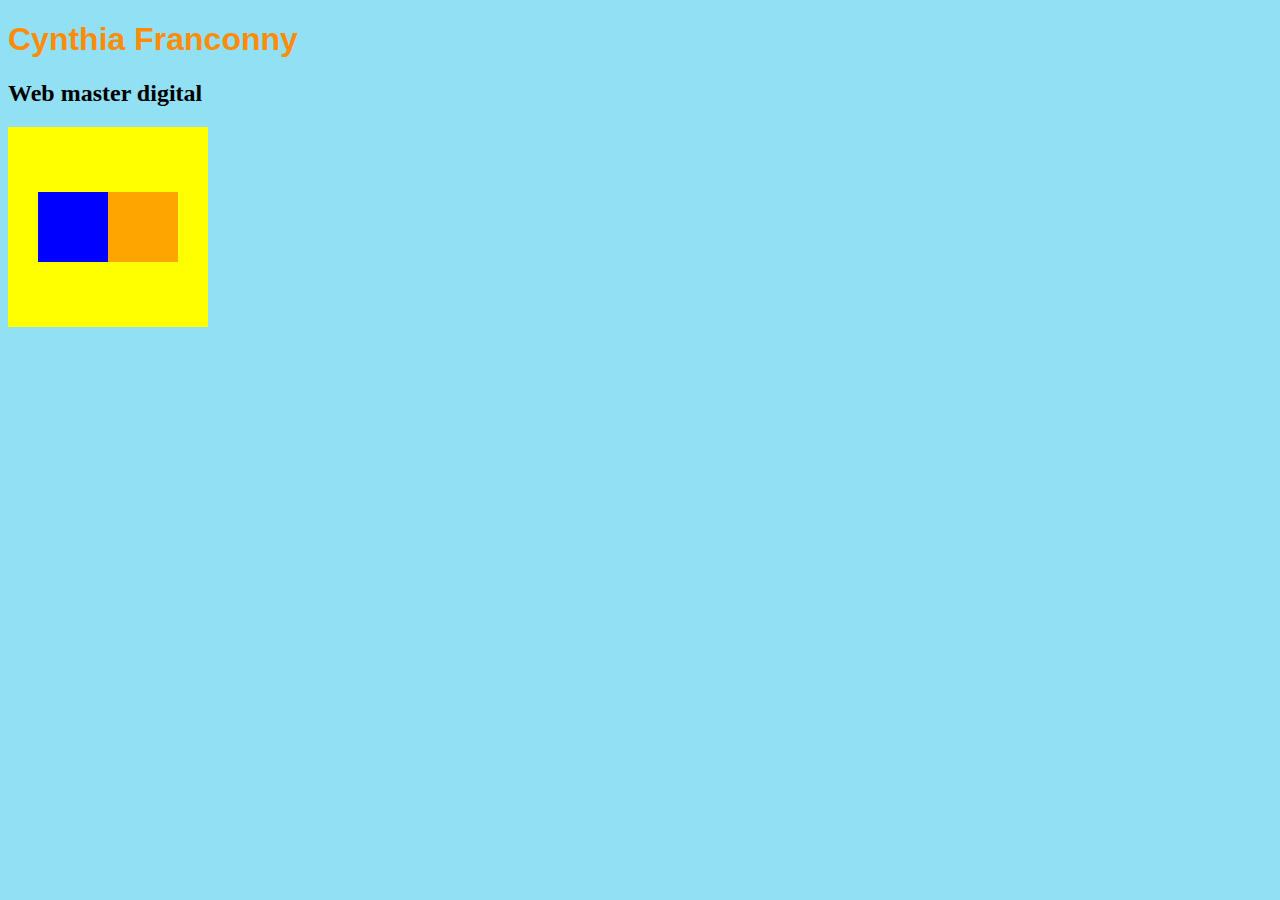
<file: index2.html>
<!DOCTYPE html>
<html>
<head>
	<title>Cynthia</title>
	<link rel="stylesheet" type="text/css" href="style2.css">
</head>
<body>
<h1>Cynthia Franconny</h1>
<h2>Web master digital</h2>
	<div class="yellow">
		<div class="blue">
		</div>
		<div class="orange">
		</div>
	</div>
</body>
</html>
</file>
<file: style2.css>
h1{
	color: #FF8C08;
	background-color: #91E0F4;
	font-family: 'Roboto', sans-serif;
}
h2{
	color: black;
	font-family: 'Alegreya', serif;
}
body{
	background-color: #91E0F4;
}
.yellow {
	background-color: yellow;
	width: 200px;
	height: 200px;
	display: flex;
	justify-content: center;
	align-items: center;
}
.blue {
	background-color: blue;
	width: 70px;
	height: 70px;
}
.orange {
	background-color: orange;
	width: 70px;
	height: 70px;
}
</file>
